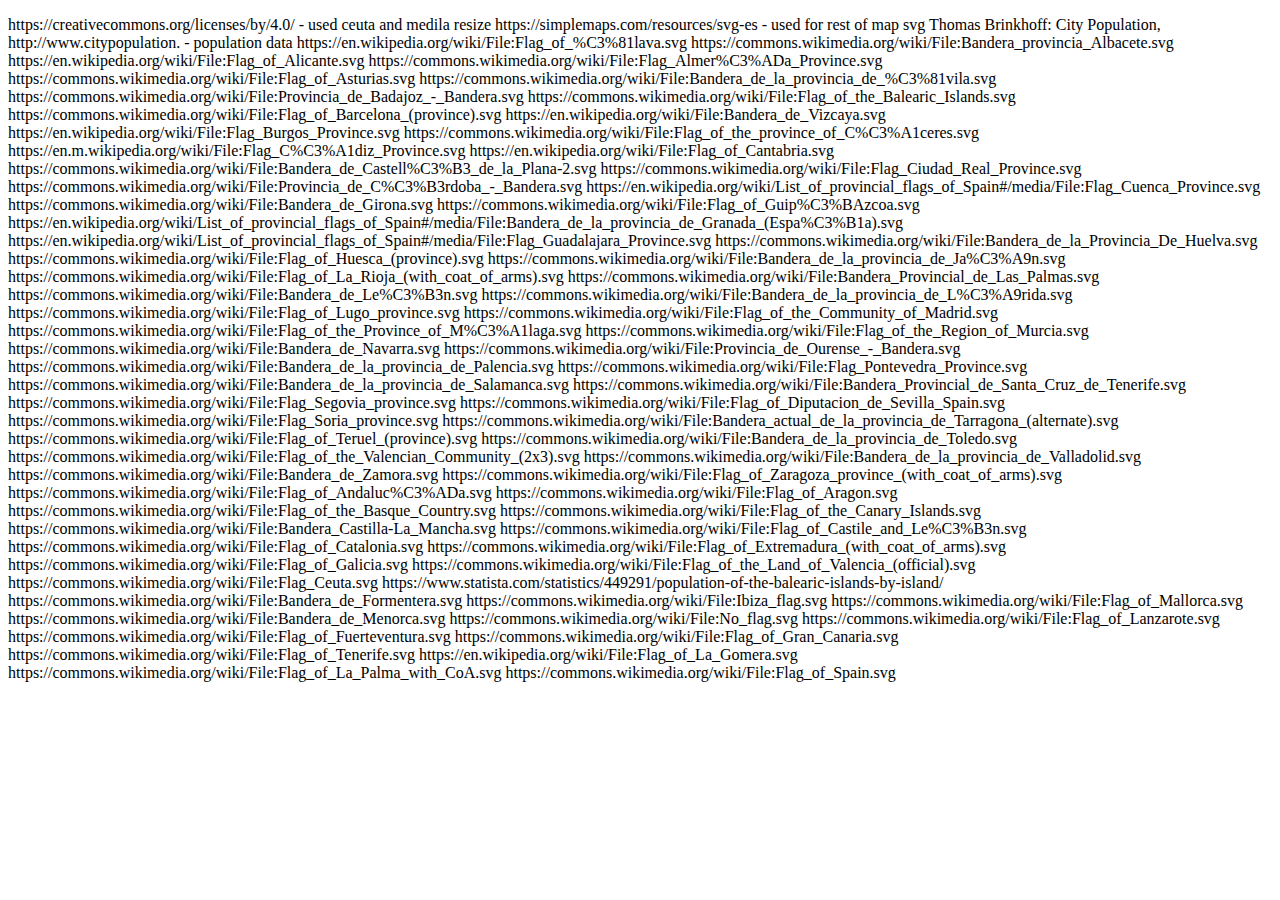
<file: references.html>
<!DOCTYPE html>
<html lang="en">
  <head>
    <meta charset="UTF-8" />
    <meta http-equiv="X-UA-Compatible" content="IE=edge" />
    <meta name="viewport" content="width=device-width, initial-scale=1.0" />
    <title>Discover Spain references</title>
  </head>
  <body>
    <p>
      https://creativecommons.org/licenses/by/4.0/ - used ceuta and medila
      resize https://simplemaps.com/resources/svg-es - used for rest of map svg
      Thomas Brinkhoff: City Population, http://www.citypopulation. - population
      data https://en.wikipedia.org/wiki/File:Flag_of_%C3%81lava.svg
      https://commons.wikimedia.org/wiki/File:Bandera_provincia_Albacete.svg
      https://en.wikipedia.org/wiki/File:Flag_of_Alicante.svg
      https://commons.wikimedia.org/wiki/File:Flag_Almer%C3%ADa_Province.svg
      https://commons.wikimedia.org/wiki/File:Flag_of_Asturias.svg
      https://commons.wikimedia.org/wiki/File:Bandera_de_la_provincia_de_%C3%81vila.svg
      https://commons.wikimedia.org/wiki/File:Provincia_de_Badajoz_-_Bandera.svg
      https://commons.wikimedia.org/wiki/File:Flag_of_the_Balearic_Islands.svg
      https://commons.wikimedia.org/wiki/File:Flag_of_Barcelona_(province).svg
      https://en.wikipedia.org/wiki/File:Bandera_de_Vizcaya.svg
      https://en.wikipedia.org/wiki/File:Flag_Burgos_Province.svg
      https://commons.wikimedia.org/wiki/File:Flag_of_the_province_of_C%C3%A1ceres.svg
      https://en.m.wikipedia.org/wiki/File:Flag_C%C3%A1diz_Province.svg
      https://en.wikipedia.org/wiki/File:Flag_of_Cantabria.svg
      https://commons.wikimedia.org/wiki/File:Bandera_de_Castell%C3%B3_de_la_Plana-2.svg
      https://commons.wikimedia.org/wiki/File:Flag_Ciudad_Real_Province.svg
      https://commons.wikimedia.org/wiki/File:Provincia_de_C%C3%B3rdoba_-_Bandera.svg
      https://en.wikipedia.org/wiki/List_of_provincial_flags_of_Spain#/media/File:Flag_Cuenca_Province.svg
      https://commons.wikimedia.org/wiki/File:Bandera_de_Girona.svg
      https://commons.wikimedia.org/wiki/File:Flag_of_Guip%C3%BAzcoa.svg
      https://en.wikipedia.org/wiki/List_of_provincial_flags_of_Spain#/media/File:Bandera_de_la_provincia_de_Granada_(Espa%C3%B1a).svg
      https://en.wikipedia.org/wiki/List_of_provincial_flags_of_Spain#/media/File:Flag_Guadalajara_Province.svg
      https://commons.wikimedia.org/wiki/File:Bandera_de_la_Provincia_De_Huelva.svg
      https://commons.wikimedia.org/wiki/File:Flag_of_Huesca_(province).svg
      https://commons.wikimedia.org/wiki/File:Bandera_de_la_provincia_de_Ja%C3%A9n.svg
      https://commons.wikimedia.org/wiki/File:Flag_of_La_Rioja_(with_coat_of_arms).svg
      https://commons.wikimedia.org/wiki/File:Bandera_Provincial_de_Las_Palmas.svg
      https://commons.wikimedia.org/wiki/File:Bandera_de_Le%C3%B3n.svg
      https://commons.wikimedia.org/wiki/File:Bandera_de_la_provincia_de_L%C3%A9rida.svg
      https://commons.wikimedia.org/wiki/File:Flag_of_Lugo_province.svg
      https://commons.wikimedia.org/wiki/File:Flag_of_the_Community_of_Madrid.svg
      https://commons.wikimedia.org/wiki/File:Flag_of_the_Province_of_M%C3%A1laga.svg
      https://commons.wikimedia.org/wiki/File:Flag_of_the_Region_of_Murcia.svg
      https://commons.wikimedia.org/wiki/File:Bandera_de_Navarra.svg
      https://commons.wikimedia.org/wiki/File:Provincia_de_Ourense_-_Bandera.svg
      https://commons.wikimedia.org/wiki/File:Bandera_de_la_provincia_de_Palencia.svg
      https://commons.wikimedia.org/wiki/File:Flag_Pontevedra_Province.svg
      https://commons.wikimedia.org/wiki/File:Bandera_de_la_provincia_de_Salamanca.svg
      https://commons.wikimedia.org/wiki/File:Bandera_Provincial_de_Santa_Cruz_de_Tenerife.svg
      https://commons.wikimedia.org/wiki/File:Flag_Segovia_province.svg
      https://commons.wikimedia.org/wiki/File:Flag_of_Diputacion_de_Sevilla_Spain.svg
      https://commons.wikimedia.org/wiki/File:Flag_Soria_province.svg
      https://commons.wikimedia.org/wiki/File:Bandera_actual_de_la_provincia_de_Tarragona_(alternate).svg
      https://commons.wikimedia.org/wiki/File:Flag_of_Teruel_(province).svg
      https://commons.wikimedia.org/wiki/File:Bandera_de_la_provincia_de_Toledo.svg
      https://commons.wikimedia.org/wiki/File:Flag_of_the_Valencian_Community_(2x3).svg
      https://commons.wikimedia.org/wiki/File:Bandera_de_la_provincia_de_Valladolid.svg
      https://commons.wikimedia.org/wiki/File:Bandera_de_Zamora.svg
      https://commons.wikimedia.org/wiki/File:Flag_of_Zaragoza_province_(with_coat_of_arms).svg
      https://commons.wikimedia.org/wiki/File:Flag_of_Andaluc%C3%ADa.svg
      https://commons.wikimedia.org/wiki/File:Flag_of_Aragon.svg
      https://commons.wikimedia.org/wiki/File:Flag_of_the_Basque_Country.svg
      https://commons.wikimedia.org/wiki/File:Flag_of_the_Canary_Islands.svg
      https://commons.wikimedia.org/wiki/File:Bandera_Castilla-La_Mancha.svg
      https://commons.wikimedia.org/wiki/File:Flag_of_Castile_and_Le%C3%B3n.svg
      https://commons.wikimedia.org/wiki/File:Flag_of_Catalonia.svg
      https://commons.wikimedia.org/wiki/File:Flag_of_Extremadura_(with_coat_of_arms).svg
      https://commons.wikimedia.org/wiki/File:Flag_of_Galicia.svg
      https://commons.wikimedia.org/wiki/File:Flag_of_the_Land_of_Valencia_(official).svg
      https://commons.wikimedia.org/wiki/File:Flag_Ceuta.svg
      https://www.statista.com/statistics/449291/population-of-the-balearic-islands-by-island/
      https://commons.wikimedia.org/wiki/File:Bandera_de_Formentera.svg
      https://commons.wikimedia.org/wiki/File:Ibiza_flag.svg
      https://commons.wikimedia.org/wiki/File:Flag_of_Mallorca.svg
      https://commons.wikimedia.org/wiki/File:Bandera_de_Menorca.svg
      https://commons.wikimedia.org/wiki/File:No_flag.svg
      https://commons.wikimedia.org/wiki/File:Flag_of_Lanzarote.svg
      https://commons.wikimedia.org/wiki/File:Flag_of_Fuerteventura.svg
      https://commons.wikimedia.org/wiki/File:Flag_of_Gran_Canaria.svg
      https://commons.wikimedia.org/wiki/File:Flag_of_Tenerife.svg
      https://en.wikipedia.org/wiki/File:Flag_of_La_Gomera.svg
      https://commons.wikimedia.org/wiki/File:Flag_of_La_Palma_with_CoA.svg
      https://commons.wikimedia.org/wiki/File:Flag_of_Spain.svg
    </p>
  </body>
</html>
</file>
